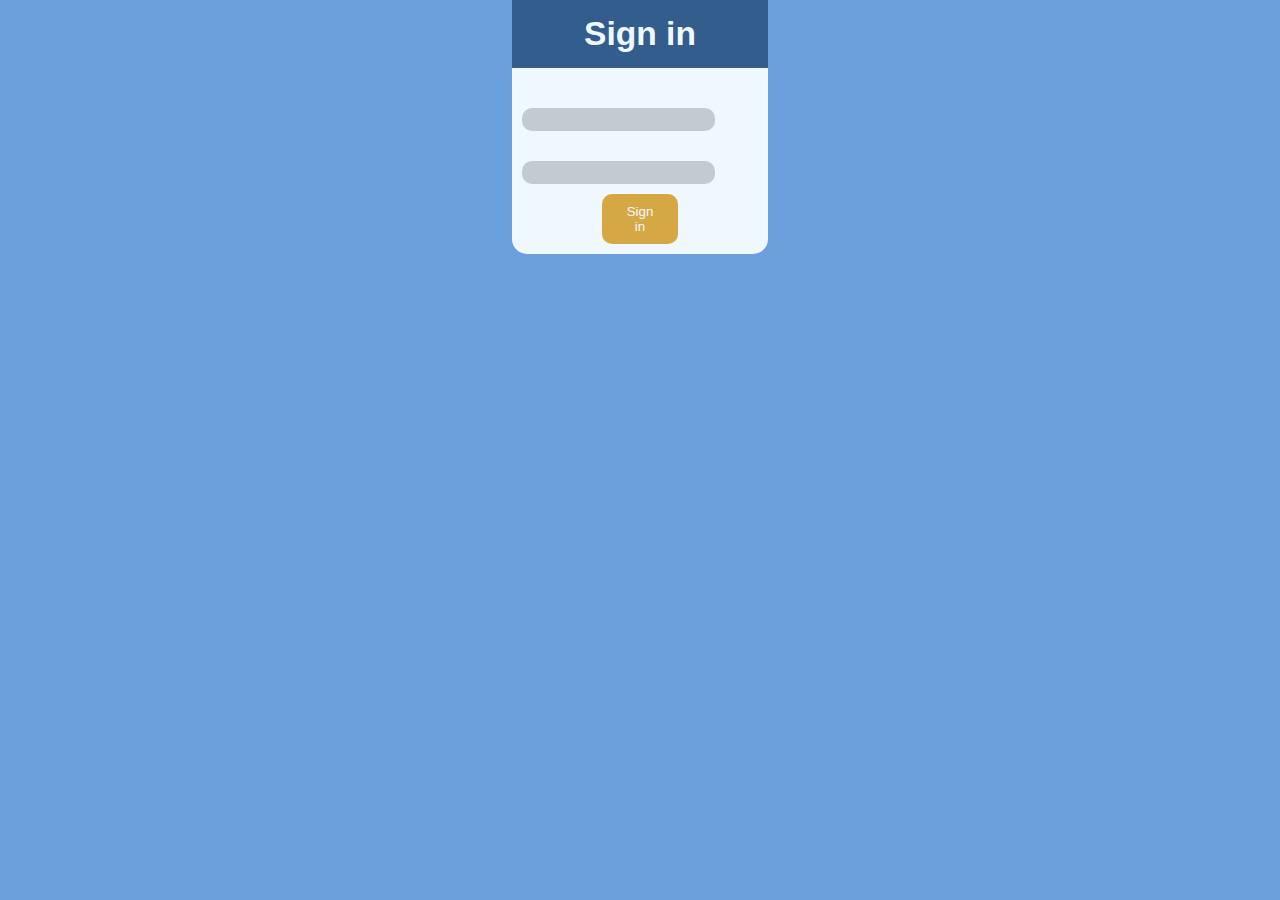
<file: test.html>
<!DOCTYPE html> <html> <head> <meta charset="utf-8"> <title>Sign In</title> <link rel="stylesheet" href="test.css"> </head> <body> <div class="background"> <div class="container"> <div class="header-sign-in"> <h1>Sign in</h1> </div> </div> <div class="main-body"> <div class="inputs"> <input form="name"> <input form="password"> </div> <button form="button">Sign in</button> </div> </div> </body> </html>
</file>
<file: test.css>
body { width: 100%; background-color: #6aa0dc; margin: 0 auto; padding: 0; }

.container { width: 20%; margin: 0 auto; background-color: #335d8c; }

h1 { text-align: center; color: aliceblue; font-family: "Blenda Script Regular", 'decorative', sans-serif; font-size: 2.1em; margin: 0 auto; padding: 15px; }

.main-body { margin: 0 auto; background-color: aliceblue; width: 20%; padding: 10px 0; border-bottom-left-radius: 15px; border-bottom-right-radius: 15px; }

.inputs { margin: 10px; }

input { display: block; margin-top: 30px; background-color: #c3cbd2; padding: 4px 2px; width: 80%; border-radius: 10px; border: none; }

button { margin: 0 auto; display: inline-block; width: 30%; border-radius: 10px; border: none; padding: 10px 20px; color: aliceblue; background-color: #d6a844; }
.main-body button { display: block; margin: 0 auto; }
</file>
